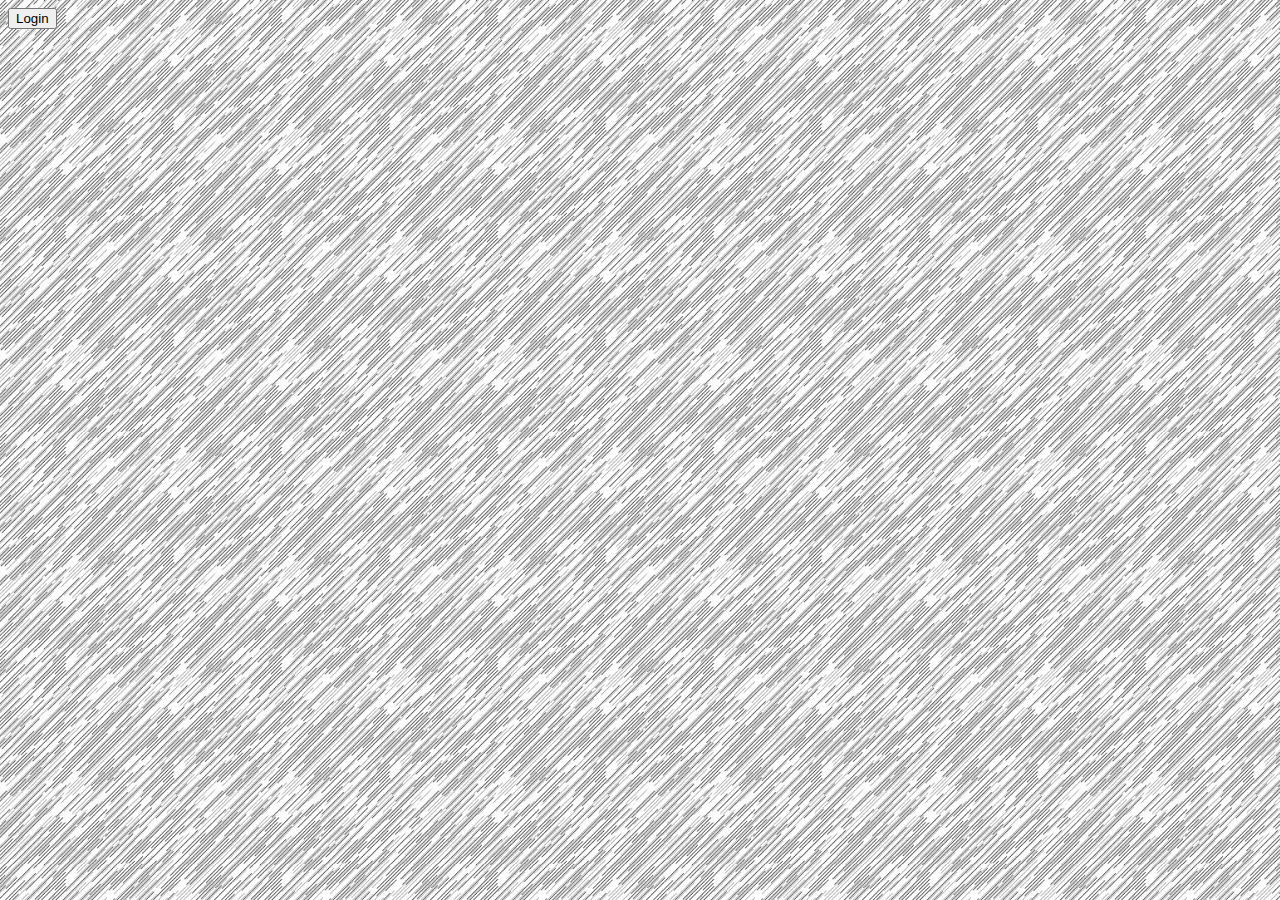
<file: index.html>
<!DOCTYPE html>
<html lang="en">
<head>
    <meta charset="UTF-8">
    <meta http-equiv="X-UA-Compatible" content="IE=edge">
    <meta name="viewport" content="width=device-width, initial-scale=1.0">
    <title>Document</title>
    <style>
        body{
            background-image: url("bgimg.jpg");
            /*background-size: contain;*/
            
        }
    </style>
</head>
<body>
    <button onclick="window.location.href='/main.html';" >Login</button>
</body>
</html>
</file>
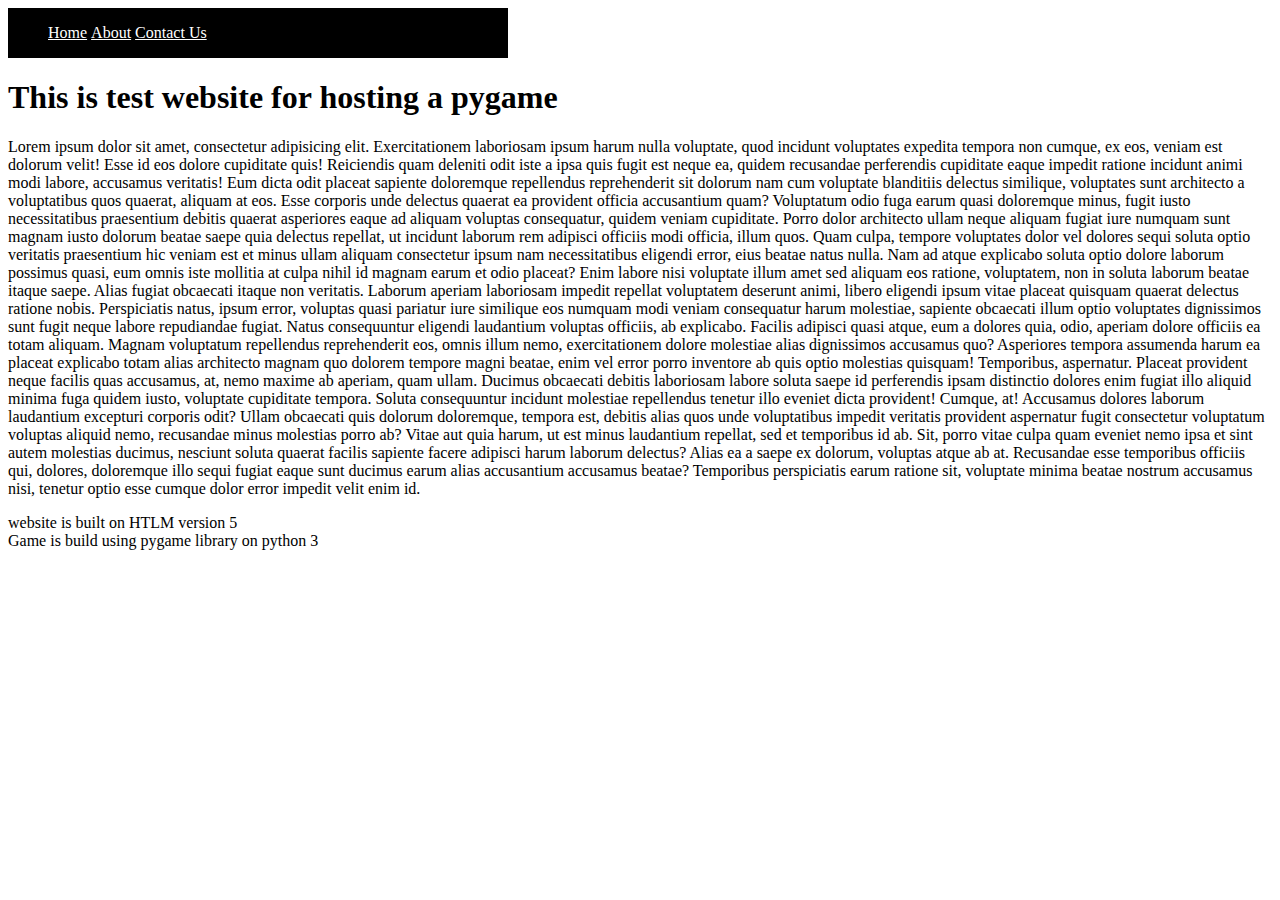
<file: about.html>
<!DOCTYPE html>
<html lang="en">
<head>
    <meta charset="UTF-8">
    <meta http-equiv="X-UA-Compatible" content="IE=edge">
    <meta name="viewport" content="width=device-width, initial-scale=1.0">
    <link rel="stylesheet" href="style.css">
    <title>Document</title>
</head>
<body>
    <div id="head">
        <header>
            <ul>
                <li class="lst"><a class="lk" href="/main.html">Home</a></li>
                <li class="lst"><a class="lk" href="/about.html">About</a></li>
                <li class="lst"><a class="lk" href="/contact.html">Contact Us</a></li>
            </ul>
        </header>
    </div>
    <main>
        <h1>This is test website for hosting a pygame</h1>
        <p>Lorem ipsum dolor sit amet, consectetur adipisicing elit. Exercitationem laboriosam ipsum harum nulla voluptate, quod incidunt voluptates expedita tempora non cumque, ex eos, veniam est dolorum velit! Esse id eos dolore cupiditate quis! Reiciendis quam deleniti odit iste a ipsa quis fugit est neque ea, quidem recusandae perferendis cupiditate eaque impedit ratione incidunt animi modi labore, accusamus veritatis! Eum dicta odit placeat sapiente doloremque repellendus reprehenderit sit dolorum nam cum voluptate blanditiis delectus similique, voluptates sunt architecto a voluptatibus quos quaerat, aliquam at eos. Esse corporis unde delectus quaerat ea provident officia accusantium quam? Voluptatum odio fuga earum quasi doloremque minus, fugit iusto necessitatibus praesentium debitis quaerat asperiores eaque ad aliquam voluptas consequatur, quidem veniam cupiditate. Porro dolor architecto ullam neque aliquam fugiat iure numquam sunt magnam iusto dolorum beatae saepe quia delectus repellat, ut incidunt laborum rem adipisci officiis modi officia, illum quos. Quam culpa, tempore voluptates dolor vel dolores sequi soluta optio veritatis praesentium hic veniam est et minus ullam aliquam consectetur ipsum nam necessitatibus eligendi error, eius beatae natus nulla. Nam ad atque explicabo soluta optio dolore laborum possimus quasi, eum omnis iste mollitia at culpa nihil id magnam earum et odio placeat? Enim labore nisi voluptate illum amet sed aliquam eos ratione, voluptatem, non in soluta laborum beatae itaque saepe. Alias fugiat obcaecati itaque non veritatis. Laborum aperiam laboriosam impedit repellat voluptatem deserunt animi, libero eligendi ipsum vitae placeat quisquam quaerat delectus ratione nobis. Perspiciatis natus, ipsum error, voluptas quasi pariatur iure similique eos numquam modi veniam consequatur harum molestiae, sapiente obcaecati illum optio voluptates dignissimos sunt fugit neque labore repudiandae fugiat. Natus consequuntur eligendi laudantium voluptas officiis, ab explicabo. Facilis adipisci quasi atque, eum a dolores quia, odio, aperiam dolore officiis ea totam aliquam. Magnam voluptatum repellendus reprehenderit eos, omnis illum nemo, exercitationem dolore molestiae alias dignissimos accusamus quo? Asperiores tempora assumenda harum ea placeat explicabo totam alias architecto magnam quo dolorem tempore magni beatae, enim vel error porro inventore ab quis optio molestias quisquam! Temporibus, aspernatur. Placeat provident neque facilis quas accusamus, at, nemo maxime ab aperiam, quam ullam. Ducimus obcaecati debitis laboriosam labore soluta saepe id perferendis ipsam distinctio dolores enim fugiat illo aliquid minima fuga quidem iusto, voluptate cupiditate tempora. Soluta consequuntur incidunt molestiae repellendus tenetur illo eveniet dicta provident! Cumque, at! Accusamus dolores laborum laudantium excepturi corporis odit? Ullam obcaecati quis dolorum doloremque, tempora est, debitis alias quos unde voluptatibus impedit veritatis provident aspernatur fugit consectetur voluptatum voluptas aliquid nemo, recusandae minus molestias porro ab? Vitae aut quia harum, ut est minus laudantium repellat, sed et temporibus id ab. Sit, porro vitae culpa quam eveniet nemo ipsa et sint autem molestias ducimus, nesciunt soluta quaerat facilis sapiente facere adipisci harum laborum delectus? Alias ea a saepe ex dolorum, voluptas atque ab at. Recusandae esse temporibus officiis qui, dolores, doloremque illo sequi fugiat eaque sunt ducimus earum alias accusantium accusamus beatae? Temporibus perspiciatis earum ratione sit, voluptate minima beatae nostrum accusamus nisi, tenetur optio esse cumque dolor error impedit velit enim id.</p>
    </main>
    <footer>
        <p>website is built on HTLM version 5 <br> Game is build using pygame library on python 3</p>
    </footer>
</body>
</html>
</file>
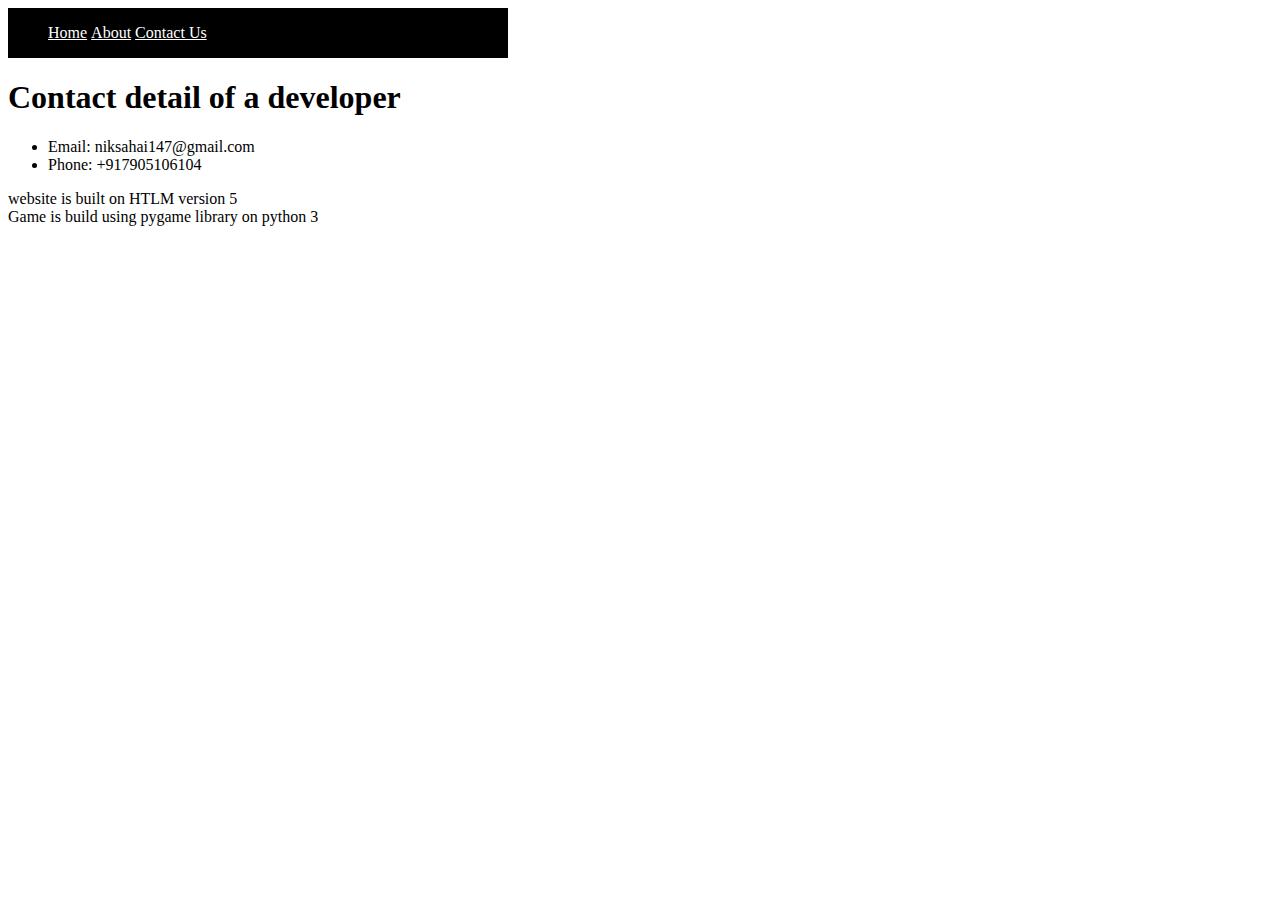
<file: contact.html>
<!DOCTYPE html>
<html lang="en">
<head>
    <meta charset="UTF-8">
    <meta http-equiv="X-UA-Compatible" content="IE=edge">
    <meta name="viewport" content="width=device-width, initial-scale=1.0">
    <link rel="stylesheet" href="style.css">
    <title>Document</title>
</head>
<body>
    <div id="head">
        <header>
            <ul>
                <li class="lst"><a class="lk" href="/main.html">Home</a></li>
                <li class="lst"><a class="lk" href="/about.html">About</a></li>
                <li class="lst"><a class="lk" href="/contact.html">Contact Us</a></li>
            </ul>
        </header>
    </div>
    <main>
        <h1>Contact detail of a developer</h1>
        <ul>
            <li>Email: niksahai147@gmail.com</li>
            <li>Phone: +917905106104</li>
        </ul>
    </main>
    <footer>
        <p>website is built on HTLM version 5 <br> Game is build using pygame library on python 3</p>
    </footer>
</body>
</html>
</file>
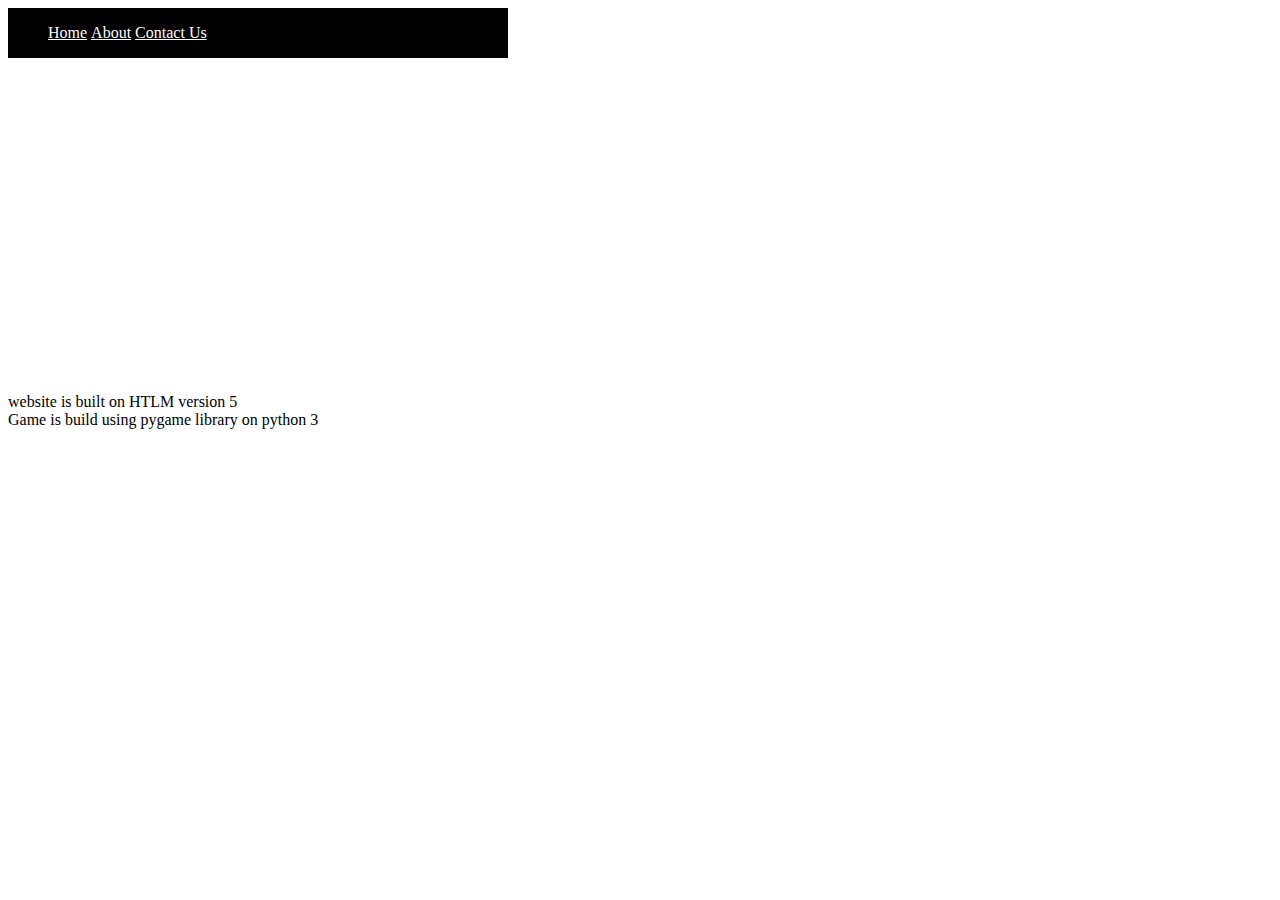
<file: main.html>
<!DOCTYPE html>
<html lang="en">

<head>
    <meta charset="UTF-8">
    <meta http-equiv="X-UA-Compatible" content="IE=edge">
    <meta name="viewport" content="width=device-width, initial-scale=1.0">
    <link rel="stylesheet" href="style.css">
    <title>Document</title>
</head>

<body>
    <div id="head">
        <header>
            <ul>
                <li class="lst"><a class="lk" href="/main.html">Home</a></li>
                <li class="lst"><a class="lk" href="/about.html">About</a></li>
                <li class="lst"><a class="lk" href="/contact.html">Contact Us</a></li>
            </ul>
        </header>
    </div>
    <main>
        <iframe width="560" height="315" src="https://www.youtube.com/embed/FfWpgLFMI7w" title="YouTube video player"
            frameborder="0"
            allow="accelerometer; autoplay; clipboard-write; encrypted-media; gyroscope; picture-in-picture; web-share"
            allowfullscreen></iframe>
    </main>
    <footer>
        <p>website is built on HTLM version 5 <br> Game is build using pygame library on python 3</p>
    </footer>
</body>

</html>
</file>
<file: style.css>
#head{
    color: white;
    background-color: black;
    height: 50px;
    width: 500px;
    display: inline-block;
}
.lk{
    color: white;
}
#tile{
    background-color: white;
    height: 45px;
    width: 70px;
    display: inline-block;
}
#headtop{
    display: inline;
}
.lst{
    display: inline;
    width: 100px;
}
/*ul li{
    display: inline;
}*/
</file>
